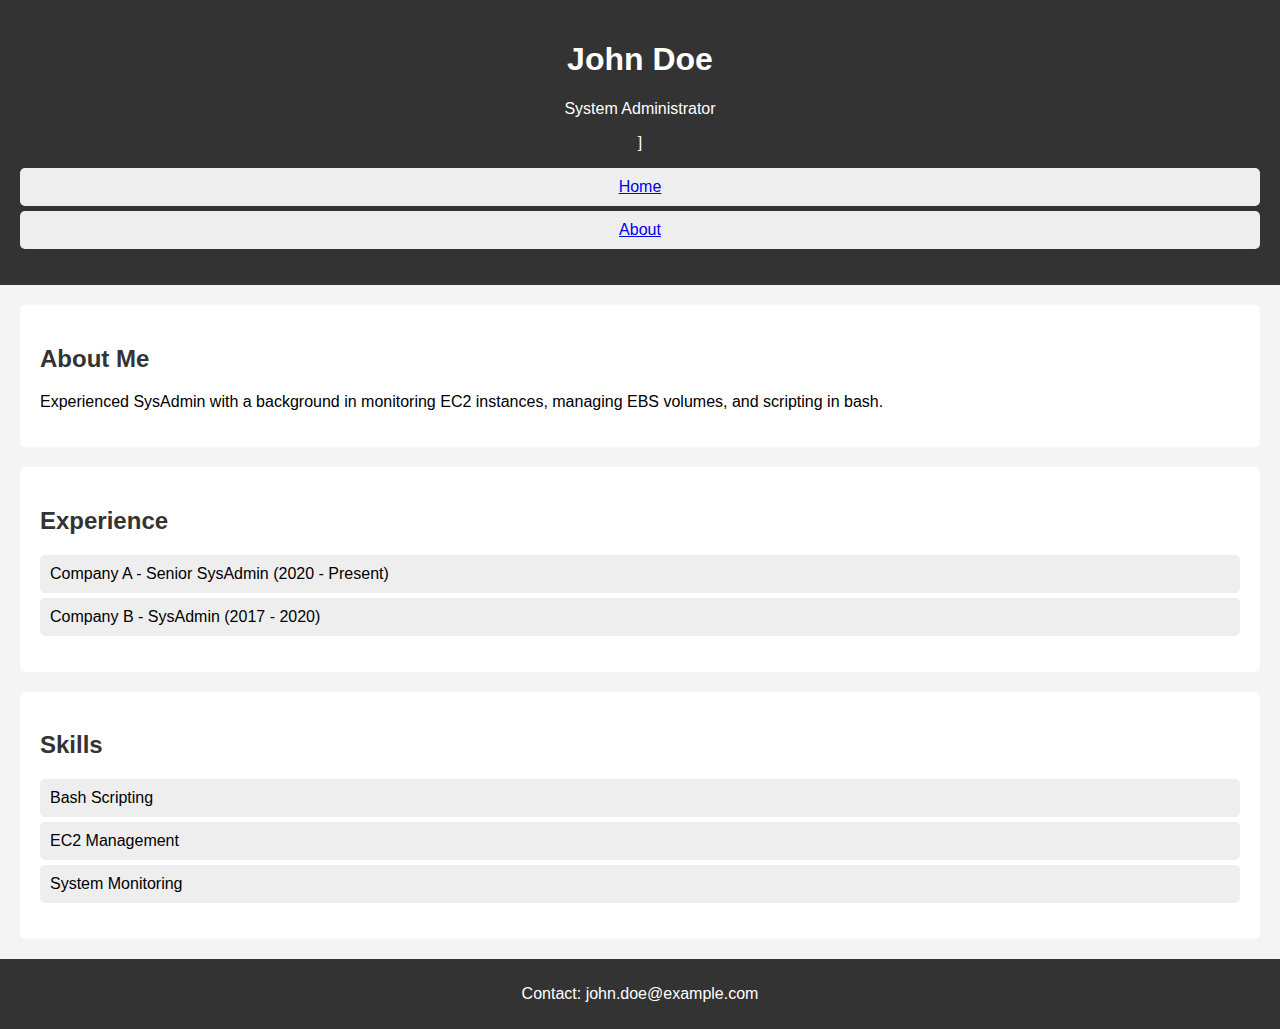
<file: Index.html>
<!DOCTYPE html>
<html lang="en">
<head>
    <meta charset="UTF-8">
    <meta name="viewport" content="width=device-width, initial-scale=1.0">
    <title>My Resume</title>
    <link rel="stylesheet" href="styles.css">
</head>
<body>
    <header>
        <h1>John Doe</h1>
        <p>System Administrator</p>]
        <nav>
            <ul>
                <li><a href="index.html">Home</a></li>
                <li><a href="about.html">About</a></li>
            </ul>
        </nav>
    </header>
    <section>
        <h2>About Me</h2>
        <p>Experienced SysAdmin with a background in monitoring EC2 instances, managing EBS volumes, and scripting in bash.</p>
    </section>
    <section>
        <h2>Experience</h2>
        <ul>
            <li>Company A - Senior SysAdmin (2020 - Present)</li>
            <li>Company B - SysAdmin (2017 - 2020)</li>
        </ul>
    </section>
    <section>
        <h2>Skills</h2>
        <ul>
            <li>Bash Scripting</li>
            <li>EC2 Management</li>
            <li>System Monitoring</li>
        </ul>
    </section>
    <footer>
        <p>Contact: john.doe@example.com</p>
    </footer>
</body>
</html>
</file>
<file: styles.css>
body {
    font-family: Arial, sans-serif;
    margin: 0;
    padding: 0;
    background-color: #f4f4f4;
}

header {
    background-color: #333;
    color: #fff;
    padding: 20px;
    text-align: center;
}

section {
    margin: 20px;
    padding: 20px;
    background-color: #fff;
    border-radius: 5px;
}

h2 {
    color: #333;
}

ul {
    list-style-type: none;
    padding: 0;
}

li {
    background-color: #eee;
    margin: 5px 0;
    padding: 10px;
    border-radius: 5px;
}

footer {
    text-align: center;
    padding: 10px;
    background-color: #333;
    color: #fff;
}
</file>
